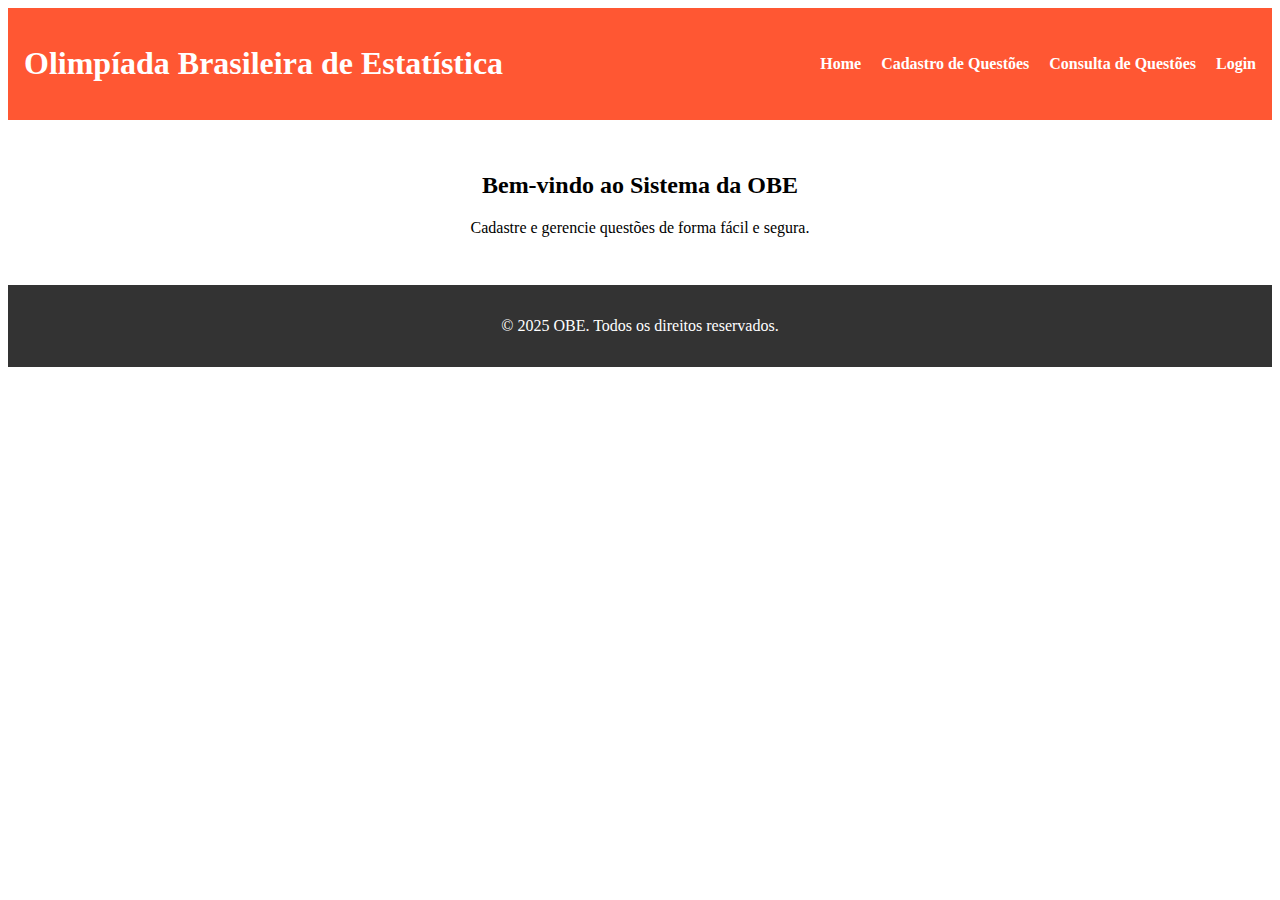
<file: index.html>
<!DOCTYPE html>
<html lang="pt-BR">
<head>
    <meta charset="UTF-8">
    <meta name="viewport" content="width=device-width, initial-scale=1.0">
    <title>OBE - Cadastro de Questões</title>
    <link rel="stylesheet" href="styles.css">
</head>
<body>
    <header>
        <h1>Olimpíada Brasileira de Estatística</h1>
        <nav>
            <ul>
                <li><a href="index.html">Home</a></li>
                <li><a href="cadastro.html">Cadastro de Questões</a></li>
                <li><a href="consulta.html">Consulta de Questões</a></li>
                <li><a href="login.html">Login</a></li>
            </ul>
        </nav>
    </header>
    <main>
        <section class="intro">
            <h2>Bem-vindo ao Sistema da OBE</h2>
            <p>Cadastre e gerencie questões de forma fácil e segura.</p>
        </section>
    </main>
    <footer>
        <p>&copy; 2025 OBE. Todos os direitos reservados.</p>
    </footer>
</body>
</html>
</file>
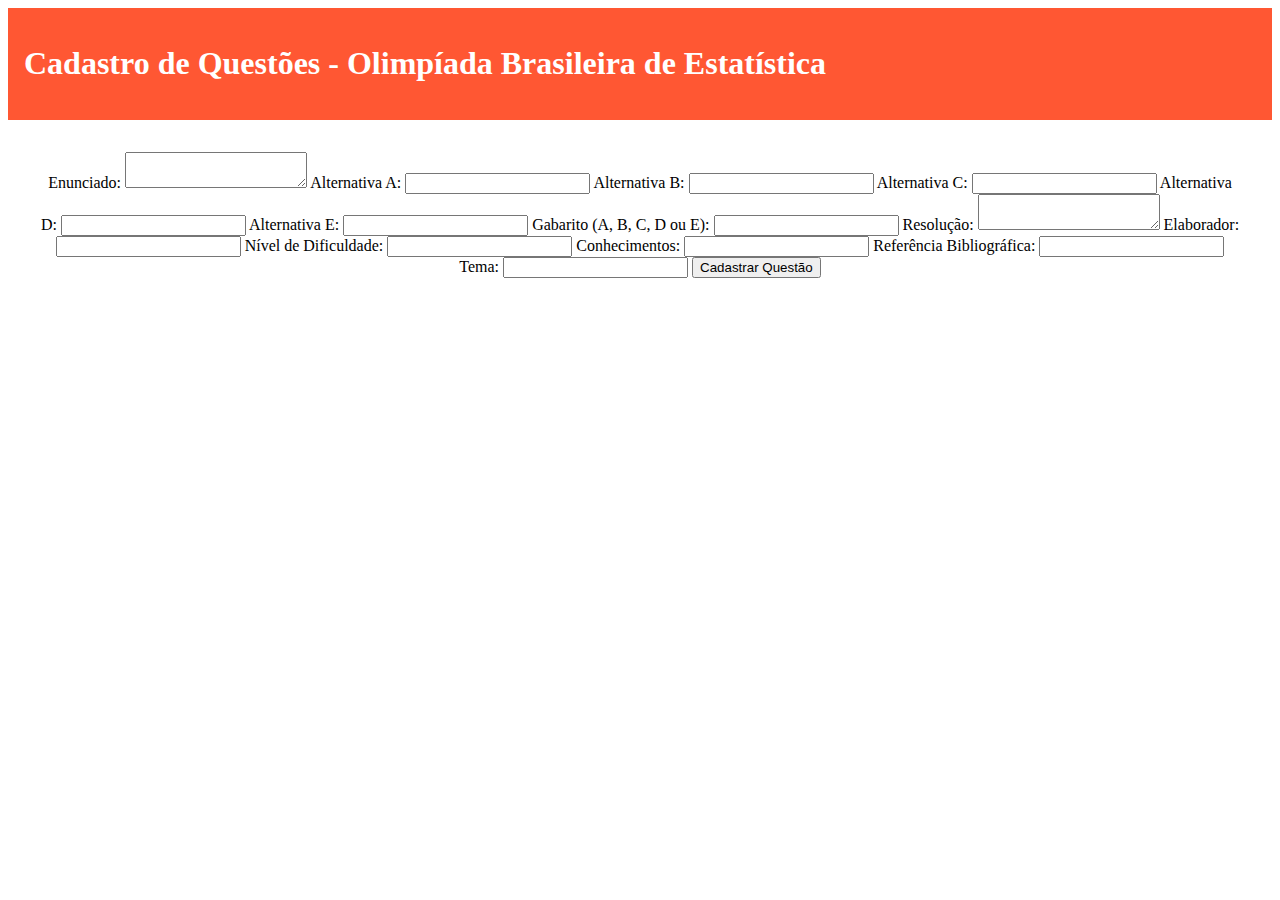
<file: index.HTML>
<!DOCTYPE html>
<html lang="pt-BR">
<head>
    <meta charset="UTF-8">
    <meta name="viewport" content="width=device-width, initial-scale=1.0">
    <title>Cadastro de Questões - OBE</title>
    <link rel="stylesheet" href="styles.css">
</head>
<body>
    <header>
        <h1>Cadastro de Questões - Olimpíada Brasileira de Estatística</h1>
    </header>
    <main>
        <form id="questionForm">
            <label for="enunciado">Enunciado:</label>
            <textarea id="enunciado" required></textarea>

            <label for="alternativa_a">Alternativa A:</label>
            <input type="text" id="alternativa_a" required>

            <label for="alternativa_b">Alternativa B:</label>
            <input type="text" id="alternativa_b" required>

            <label for="alternativa_c">Alternativa C:</label>
            <input type="text" id="alternativa_c" required>

            <label for="alternativa_d">Alternativa D:</label>
            <input type="text" id="alternativa_d" required>

            <label for="alternativa_e">Alternativa E:</label>
            <input type="text" id="alternativa_e" required>

            <label for="gabarito">Gabarito (A, B, C, D ou E):</label>
            <input type="text" id="gabarito" maxlength="1" required>

            <label for="resolucao">Resolução:</label>
            <textarea id="resolucao" required></textarea>

            <label for="elaborador">Elaborador:</label>
            <input type="text" id="elaborador" required>

            <label for="nivel_dificuldade">Nível de Dificuldade:</label>
            <input type="text" id="nivel_dificuldade" required>

            <label for="conhecimentos">Conhecimentos:</label>
            <input type="text" id="conhecimentos" required>

            <label for="referencia">Referência Bibliográfica:</label>
            <input type="text" id="referencia" required>

            <label for="tema">Tema:</label>
            <input type="text" id="tema" required>

            <button type="submit">Cadastrar Questão</button>
        </form>
    </main>
    <script src="script.js"></script>
</body>
</html>
</file>
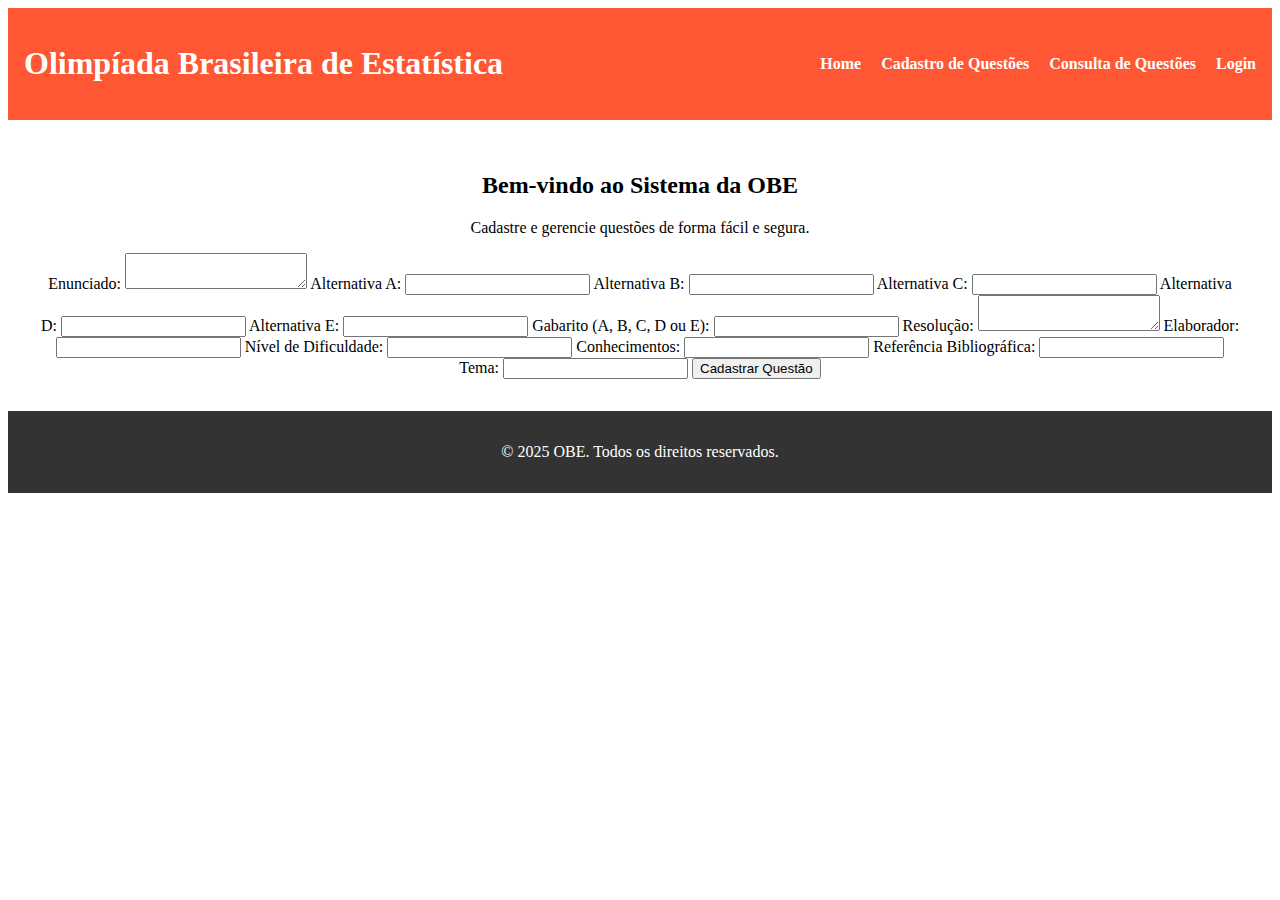
<file: cadastro.html>
<!DOCTYPE html>
<html lang="pt-BR">
<head>
    <meta charset="UTF-8">
    <meta name="viewport" content="width=device-width, initial-scale=1.0">
    <title>OBE - Cadastro de Questões</title>
    <link rel="stylesheet" href="styles.css">
</head>
<body>
    <header>
        <h1>Olimpíada Brasileira de Estatística</h1>
        <nav>
            <ul>
                <li><a href="index.html">Home</a></li>
                <li><a href="cadastro.html">Cadastro de Questões</a></li>
                <li><a href="consulta.html">Consulta de Questões</a></li>
                <li><a href="login.html">Login</a></li>
            </ul>
        </nav>
    </header>
    <main>
        <section class="intro">
            <h2>Bem-vindo ao Sistema da OBE</h2>
            <p>Cadastre e gerencie questões de forma fácil e segura.</p>
        </section>
           <form id="questionForm">
            <label for="enunciado">Enunciado:</label>
            <textarea id="enunciado" required></textarea>

            <label for="alternativa_a">Alternativa A:</label>
            <input type="text" id="alternativa_a" required>

            <label for="alternativa_b">Alternativa B:</label>
            <input type="text" id="alternativa_b" required>

            <label for="alternativa_c">Alternativa C:</label>
            <input type="text" id="alternativa_c" required>

            <label for="alternativa_d">Alternativa D:</label>
            <input type="text" id="alternativa_d" required>

            <label for="alternativa_e">Alternativa E:</label>
            <input type="text" id="alternativa_e" required>

            <label for="gabarito">Gabarito (A, B, C, D ou E):</label>
            <input type="text" id="gabarito" maxlength="1" required>

            <label for="resolucao">Resolução:</label>
            <textarea id="resolucao" required></textarea>

            <label for="elaborador">Elaborador:</label>
            <input type="text" id="elaborador" required>

            <label for="nivel_dificuldade">Nível de Dificuldade:</label>
            <input type="text" id="nivel_dificuldade" required>

            <label for="conhecimentos">Conhecimentos:</label>
            <input type="text" id="conhecimentos" required>

            <label for="referencia">Referência Bibliográfica:</label>
            <input type="text" id="referencia" required>

            <label for="tema">Tema:</label>
            <input type="text" id="tema" required>

            <button type="submit">Cadastrar Questão</button>
        </form>
    </main>
    <footer>
        <p>&copy; 2025 OBE. Todos os direitos reservados.</p>
    </footer>
</body>
</html>
    <meta charset="UTF-8">
    <meta name="viewport" content="width=device-width, initial-scale=1.0">
    <title>Cadastro de Questões - OBE</title>
    <link rel="stylesheet" href="styles.css">
<body>
    <script src="script.js"></script>
</body>
</html>
</file>
<file: styles.css>
css
body {
    font-family: Arial, sans-serif;
    margin: 0;
    padding: 0;
    background: #f8f9fa;
    display: flex;
    flex-direction: column;
    min-height: 100vh;
}
header {
    background: #ff5733;
    color: white;
    padding: 1rem;
    display: flex;
    justify-content: space-between;
    align-items: center;
}
nav ul {
    list-style: none;
    display: flex;
    gap: 20px;
    padding: 0;
    margin: 0;
}
nav a {
    color: white;
    text-decoration: none;
    font-weight: bold;
}
main {
    flex-grow: 1;
    display: flex;
    flex-direction: column;
    justify-content: center;
    align-items: center;
    padding: 2rem;
    text-align: center;
}
.intro {
    max-width: 600px;
}
footer {
    text-align: center;
    padding: 1rem;
    background: #333;
    color: white;
}
@media (max-width: 768px) {
    header {
        flex-direction: column;
        text-align: center;
    }
    nav ul {
        flex-direction: column;
        gap: 10px;
    }
}
</file>
